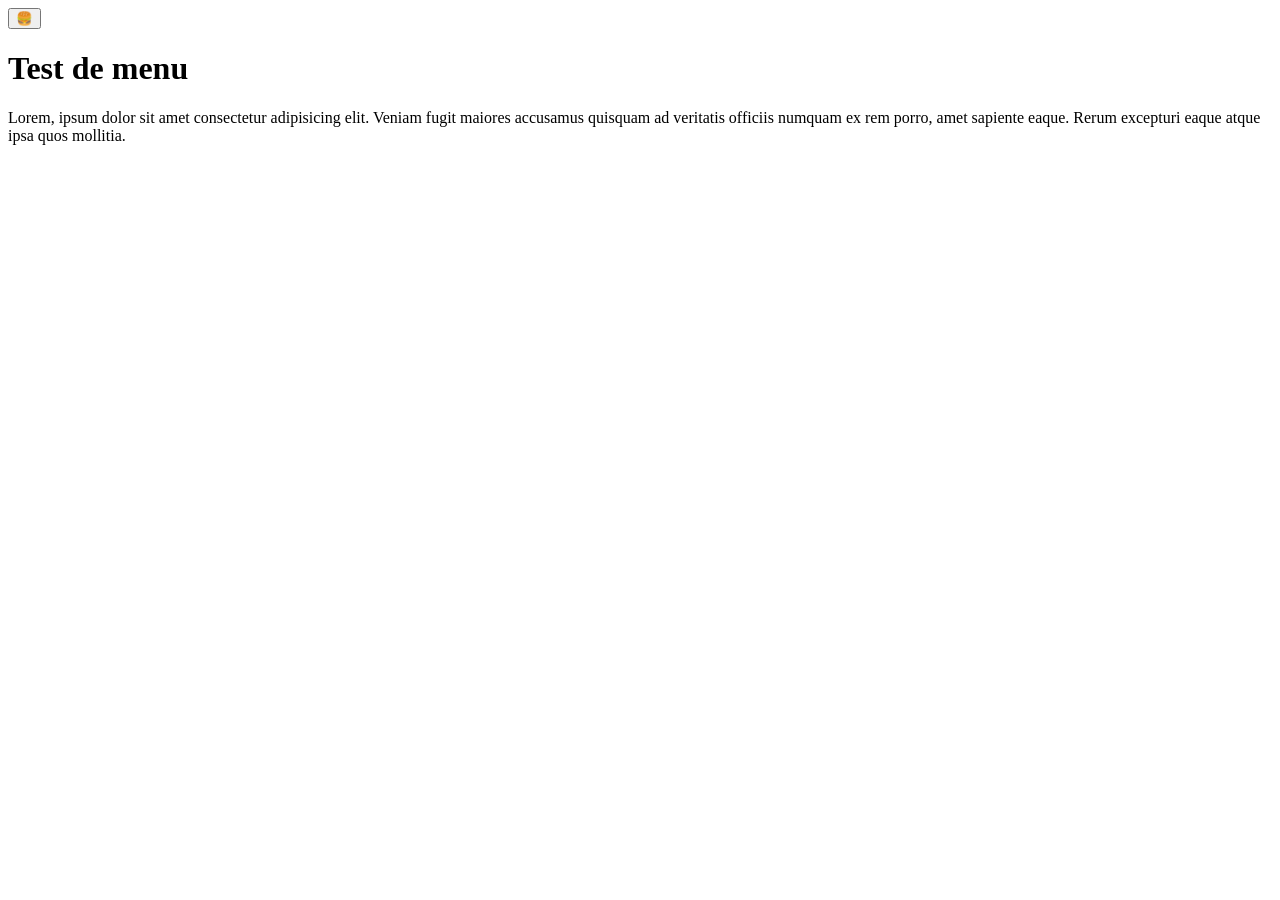
<file: index.html>
<!DOCTYPE html>
<html lang="fr">

<head>
  <link rel="stylesheet" href="src/css/styles.css">
  <meta charset="utf-8">
  <meta name="viewport" content="width=device-width, initial-scale=1">
  <title>Test de menu</title>
  <link rel="stylesheet" href="css/style.css">
</head>

<body>
  <header class="header header--home">

    <!-- Menu principal -->
    <!-- popovertarget="menu" : ce bouton ouvre/ferme le popover d'id "menu", sans JavaScript.
         Le menu se ferme aussi avec Échap ou en cliquant en dehors. -->
    <button class="burger" type="button" popovertarget="menu" aria-label="Menu">
      🍔
    </button>

    <!-- Attribut popover : la nav devient un popover, cachée par défaut.
         id="menu" : identifiant unique, utilisé par les boutons (popovertarget="menu"). -->
    <nav class="menu" id="menu" popover aria-label="Main menu">
      <!-- Bouton de fermeture explicite :
           popovertargetaction="hide" : ce bouton ne fait que fermer le menu.
           autofocus : le focus est placé sur ce bouton à l'ouverture du menu
           (accessibilité clavier : appuyer sur Entrée referme le menu). -->
      <button class="menu__close burger burger--close" 
      type="button" 
      popovertarget="menu" 
      popovertargetaction="hide" 
      aria-label="Close the menu"
      autofocus>
        🍔
      </button>
      <ul class="menu__list">
        <li class="menu__item"><a class="menu__link" href="cats/index.html">Les chats</a>
          <ul>
            <li class="menu__item"><a class="menu__link" href="cats/chat-1.html">Chat 1</a></li>
            <li class="menu__item"><a class="menu__link" href="cats/chat-2.html">Chat 2</a></li>
          </ul>
        </li>
        <li class="menu__item"><a class="menu__link" href="dogs/index.html">Les chiens</a>
          <ul>
            <li class="menu__item"><a class="menu__link" href="dogs/chien-1.html">Chien 1</a></li>
            <li class="menu__item"><a class="menu__link" href="dogs/chien-2.html">Chien 2</a></li>
          </ul>
        </li>
      </ul>
    </nav>
    <!-- Fin du menu principal -->
  </header>

  <!-- Contenu principal de la page -->
  <main>
    <h1>Test de menu</h1>
    <p>
      Lorem, ipsum dolor sit amet consectetur adipisicing elit. Veniam fugit maiores accusamus quisquam ad veritatis
      officiis numquam ex rem porro, amet sapiente eaque. Rerum excepturi eaque atque ipsa quos mollitia.
    </p>
  </main>
  <!-- Fin du contenu principal -->

</body>

</html>
</file>
<file: src/css/styles.css>
.media--fullwidth {
  width: 100%;
  height: auto;
}
nav>h4::before {
  content: url("../../public/icones/book.svg");
}
nav>ul>li>a::before {
  content: url("../../public/icones/bag-plus.svg");
}
nav>ul>li>ul>li>a::before {
  content: url("../../public/icones/archive.svg");
}
</file>
<file: css/style.css>
/* --- menu (popover plein écran) ------------------------------------------ */
/* La feuille du navigateur a déjà fixé le panneau à l'écran
   (position: fixed; inset: 0) : on l'étire, sans positionner. */
.menu {
  width: 100%;  /* largeur : 100% du parent */
  height: 100%; /* hauteur : 100% du parent */
  border: 0;    /* pas de bord (épaisseur 0) */
  /* Transition de 400ms, y compris sur les propriétés à valeurs discrètes
     (ex. display qui passe de none à block sans valeurs intermédiaires).
     Sans allow-discrete : le menu apparaît en fondu, mais disparaît d'un coup.
     Sans transition : aucun fondu, tout est instantané. */
  transition: 400ms allow-discrete;
  opacity: 0; /* au départ, le menu est transparent */
}

/* Quand le menu est ouvert (pseudo-classe :popover-open) : il devient visible.
   L'opacité passe progressivement à 1 grâce à la transition. */
.menu:popover-open {
  opacity: 1;
}

/* @starting-style : point de départ de l'animation à l'ouverture.
   Permet le fondu (en partant d'une opacité 0) alors que le menu était en
   display:none (normalement, pas d'animation possible).
   Sans @starting-style : le menu apparaît d'un coup, mais disparaît en fondu. */
@starting-style {
  .menu:popover-open {
    opacity: 0; /* le menu commence invisible */
  }
}

/* Page figée tant que le menu est ouvert.
   :has() teste un élément enfant : seul moyen, en CSS, de faire remonter
   l'état du menu jusqu'à la page (html = racine du document).
   overflow: hidden empêche de scroller la page en arrière du menu. */
html:has(.menu:popover-open) {
  overflow: hidden;
}

/* --- burger ---------------------------- */
/* cursor: pointer : le curseur prend la forme d'une main au survol du bouton */
.burger {
  cursor: pointer;
}

/* --- rotation du bouton de fermeture ----------------------------------- */
/* À l'ouverture, même position « hamburger » : le bouton part sans rotation */
@starting-style {
  .menu:popover-open .burger--close {
    transform: none;
  }
}

/* Sélecteur imbriqué (parent␣enfant) : quand le menu (parent) est ouvert,
   le bouton de fermeture tourne de 90° avec une transition de 400ms. */
.menu:popover-open .burger--close {
  transform: rotate(90deg);
  transition: 400ms;
}

/* --- respecter les préférences de mouvement ----------------------------- */
/* Media query : si l'utilisateur préfère réduire les animations,
   on désactive les transitions.
   La virgule regroupe deux sélecteurs pour la même règle CSS. */
@media (prefers-reduced-motion: reduce) {
  .menu,
  .menu .burger--close {
    transition: none;
  }
}
</file>
